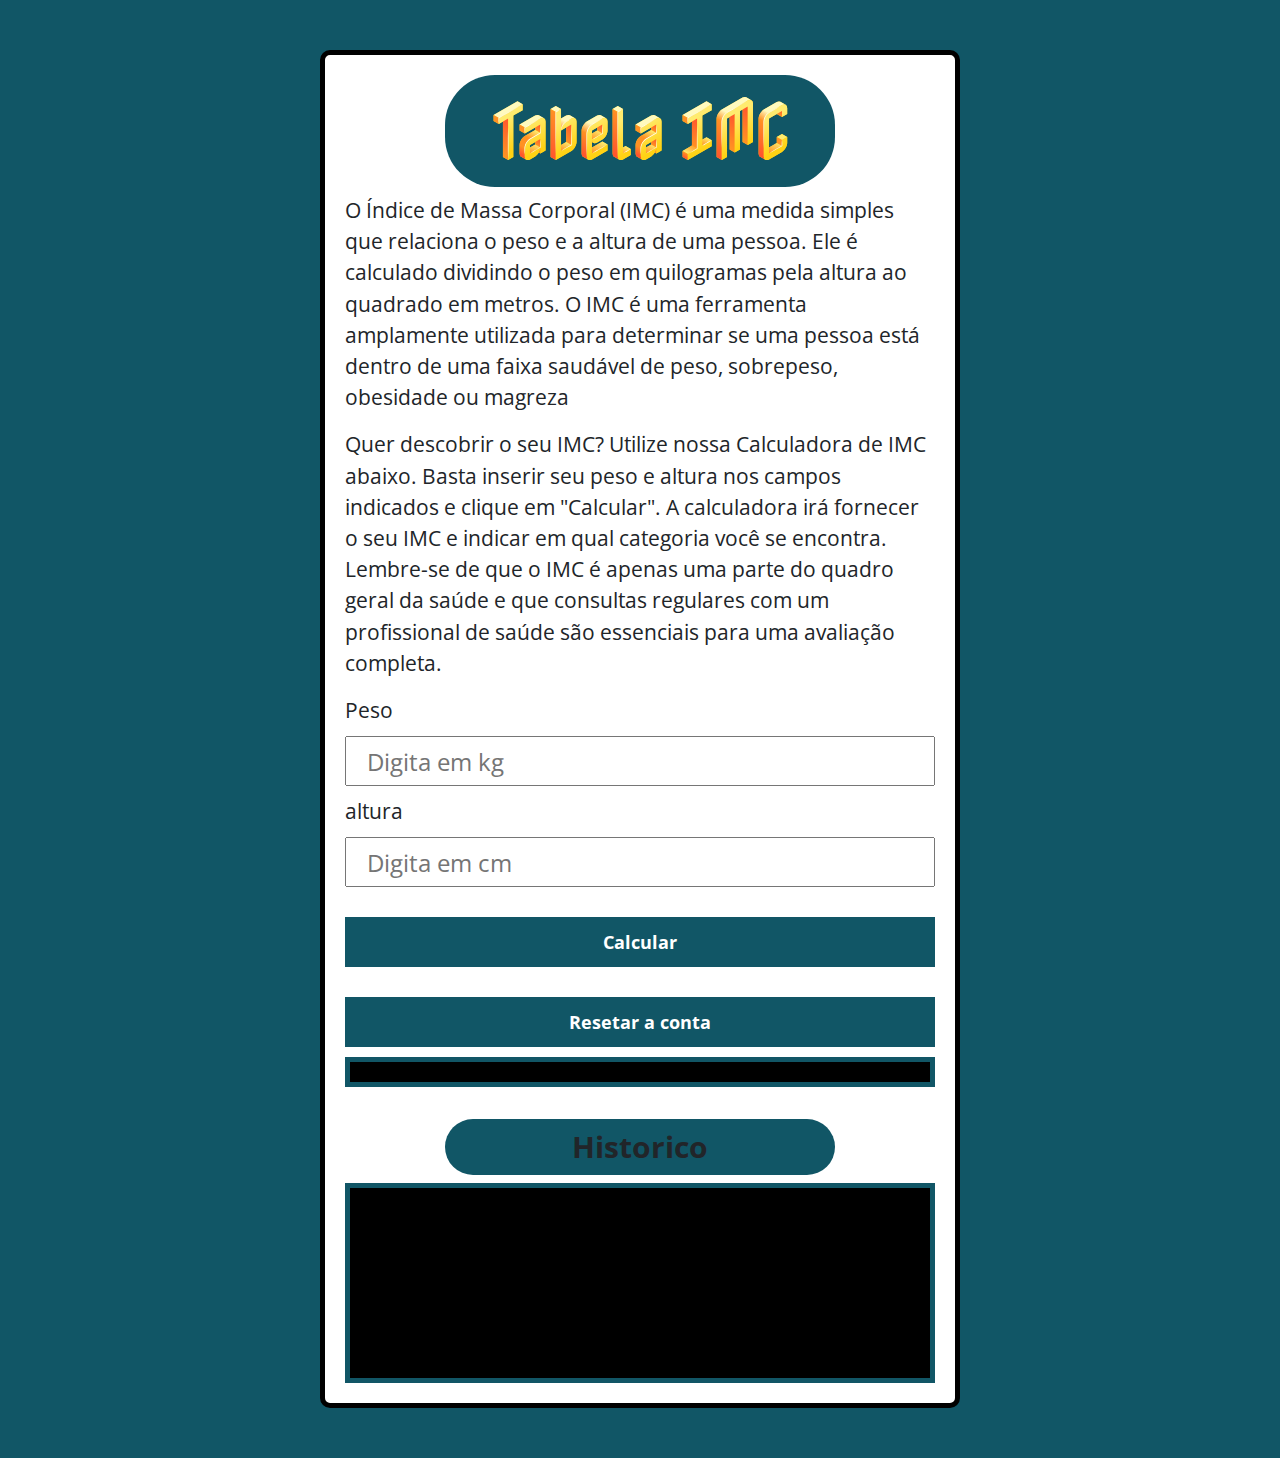
<file: index.html>
<!DOCTYPE html>
<html lang="en">

<head>
  <meta charset="UTF-8">
  <meta name="viewport" content="width=device-width, initial-scale=1.0">
  <title>Modelo</title>
  <link href="https://cdn.jsdelivr.net/npm/bootstrap@5.3.3/dist/css/bootstrap.min.css" rel="stylesheet"
    integrity="sha384-QWTKZyjpPEjISv5WaRU9OFeRpok6YctnYmDr5pNlyT2bRjXh0JMhjY6hW+ALEwIH" crossorigin="anonymous">
  <link rel="stylesheet" href="./assets/css/style.css">
  <link rel="preconnect" href="https://fonts.googleapis.com">
  <link rel="preconnect" href="https://fonts.gstatic.com" crossorigin>
  <link href="https://fonts.googleapis.com/css2?family=Nabla&display=swap" rel="stylesheet">


</head>

<body>
  <!-- <div class="nav2">
  <nav class="nav">
   
    <button> <img src="assets/img/home_FILL0_wght400_GRAD0_opsz24.png" alt="#" width="5"  height="50";>Homer</button>
    
    <button onclick="window.location.href='https://www.linkedin.com/in/joão-pedro-silva-antunes-a78767270'">
      <img src="assets/img/account_circle_FILL0_wght400_GRAD0_opsz24.png" width="5" height="50">
      Criador
   </button>
  

   <button onclick="window.location.href='https://github.com/JoaopedroSA-cmd'">
    <img src="assets/img/github-6980894_1280.png" width="5" height="50">
    GitHub
</button>
</div>
<p></p>

    
  </nav> -->

  <section class="container">

    <h1 class="tabela">Tabela IMC</h1>
    <div class="text">
      <p>
        O Índice de Massa Corporal (IMC) é uma medida simples que relaciona o peso e a altura de uma pessoa. Ele é
        calculado dividindo o peso em quilogramas pela altura ao quadrado em metros. O IMC é uma ferramenta amplamente
        utilizada para determinar se uma pessoa está dentro de uma faixa saudável de peso, sobrepeso, obesidade ou
        magreza</p>

      <p> Quer descobrir o seu IMC? Utilize nossa Calculadora de IMC abaixo. Basta inserir seu peso e altura nos campos
        indicados e clique em "Calcular". A calculadora irá fornecer o seu IMC e indicar em qual categoria você se
        encontra. Lembre-se de que o IMC é apenas uma parte do quadro geral da saúde e que consultas regulares com um
        profissional de saúde são essenciais para uma avaliação completa.
      </p>
    </div>
    <form class="form" id="form">

      <label for="altura"> Peso</label>
      <input type="number" id="peso" placeholder="Digita em kg">

      <label for="peso"> altura</label>
      <input type="number" id="altura" placeholder="Digita em cm">

      <button type="submit">Calcular</button>
      <button type="reset">Resetar a conta</button>
    </form>

    <div classe="resultado" id="resultado"></div>


    <br>
    <h2 class="hist">Historico</h2>
    <div id="console">
      <div id="bra"></div>
    </div>






    <script src="https://cdn.jsdelivr.net/npm/bootstrap@5.3.3/dist/js/bootstrap.min.js"
      integrity="sha384-0pUGZvbkm6XF6gxjEnlmuGrJXVbNuzT9qBBavbLwCsOGabYfZo0T0to5eqruptLy"
      crossorigin="anonymous"></script>
    <div></div>
    <script src="./assets/js/main.js"></script>
  </section>
</body>

</html>
</file>
<file: assets/css/style.css>
@import url('https://fonts.googleapis.com/css?family=Open+Sans:400,700&display=swap');
:root {
  --primary-color: rgb(17, 86, 102);
  --primary-color-darker: rgb(9, 48, 56);
}

* {
  box-sizing: border-box;
  outline: 0;
}

body {
  margin: 0;
  padding: 0;
  background: var(--primary-color);
  font-family: 'Open sans', sans-serif;
  font-size: 1.3em;
  line-height: 1.5em;
}

.container {
  max-width: 640px;
  margin: 50px auto;
  background: #fff;
  padding: 20px;
  border-radius: 10px;
  border: 5px solid black;
}

img, form input, form label, form button {
  display: block;
  width: 100%;
  margin-bottom: 10px;
}

form input {
  font-size: 24px;
  height: 50px;
  padding: 0 20px;
}

form input:focus {
  outline: 1px solid var(--primary-color);
}

form button {
  border: none;
  background: var(--primary-color);
  color: #fff;
  font-size: 18px;
  font-weight: 700;
  height: 50px;
  cursor: pointer;
  margin-top: 30px;

}

form button:hover {
  background: var(--primary-color-darker);
}

#resultado {
  background: rgb(0, 0, 0);
  padding: 10px 20px;
  color: rgb(255, 249, 249);
  border: 5px solid var(--primary-color);
}

h1{
  text-align: center;
  font-size: 60px ;
    font-family: "Nabla", system-ui;
    font-optical-sizing: auto;
    font-weight: 400;
    font-style: normal;
    font-variation-settings:
      "EDPT" 100,
      "EHLT" 12;
      background-color: var(--primary-color);
      padding: 20px;
    margin-left: 100px;
    margin-right: 100px ;
    border-radius: 50px;

}

#console {
  width: 100%;
  height: 200px;
  border: 5px solid var(--primary-color);
  background-color: #000000;
  overflow: auto;
  padding: 10px;
  font-family: monospace;
  font-size: 14px;
  color: white;
  padding-top: 15px;
  padding-left: 40px;
}

h2 {
  text-align: center;
  font-size: 30px ;
    font-style: normal;
      background-color: var(--primary-color);
      padding: 10px;
    margin-left: 100px;
    margin-right: 100px ;
    border-radius: 100px;
    font-weight: bold; 
}


nav{
  font-family: 'Open sans', sans-serif;
  background-color: #1a1a1a;
  border: 3px solid black;
  text-align: center;
  justify-content: center;
  display: flex;
  gap: 30px;

  
}

@media screen and (max-width: 768px) {

  .tabela{
    margin: 0%;
    margin-bottom: 50px;
  }
  .hist{
    margin: 0%;
    margin-bottom: 30px;
  }
  .text{
    text-align: justify;
    margin: 5px;
  }
  .nav{
    text-align: center;
    justify-content: center;
  }
}
</file>
